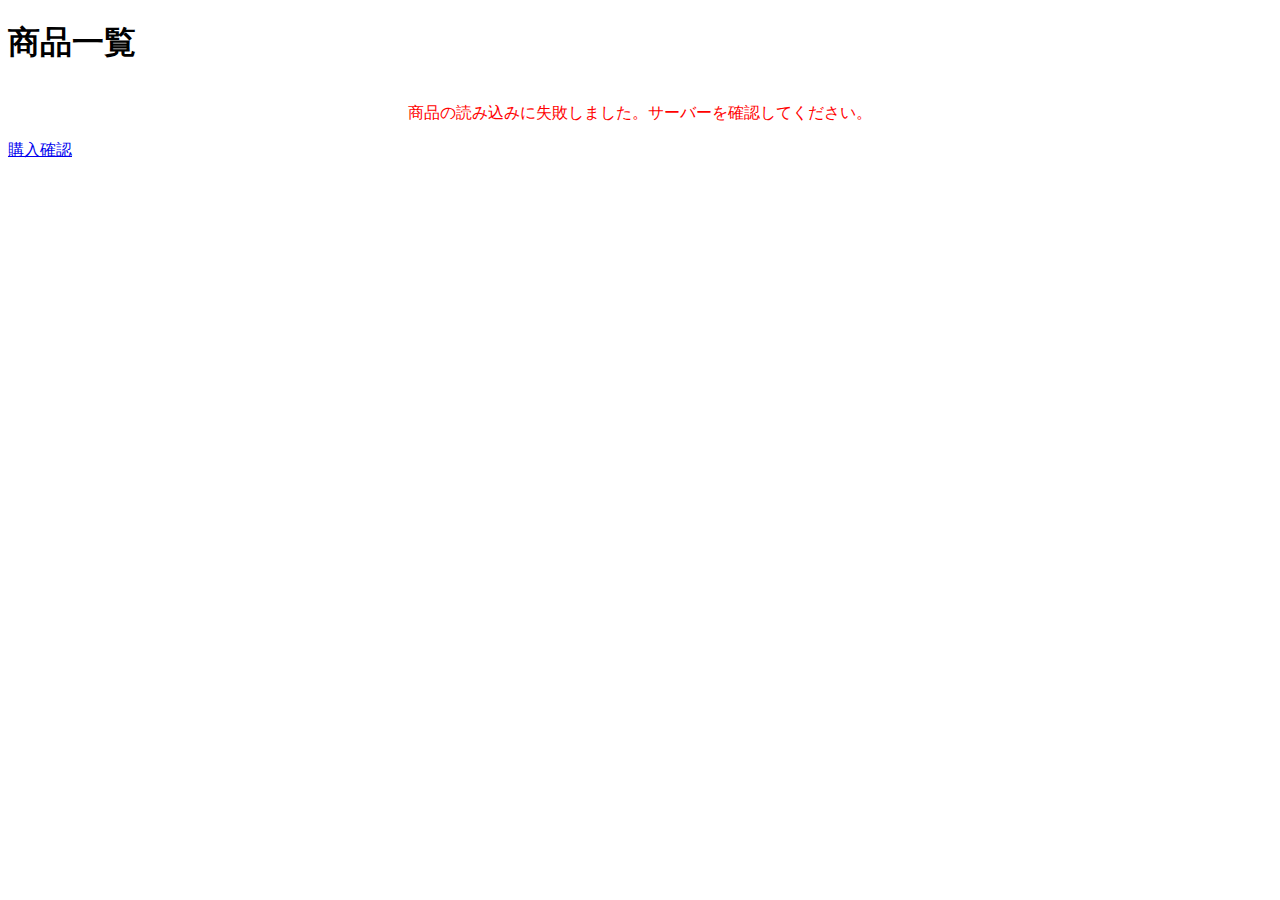
<file: frontend/html/index.html>
<!DOCTYPE html>
<html lang="ja">
<head>
    <meta charset="UTF-8">
    <meta name="viewport" content="width=device-width, initial-scale=1.0">
    <title>商品一覧</title>
    <link rel="stylesheet" href="../css/index.css">
</head>
<body>
    <h1>商品一覧</h1>
    <div class="item-grid" id="itemList"></div>
    <a href="confirm.html">購入確認</a>
    <script type="module" src="../js/index.js"></script>
</body>
</html>
</file>
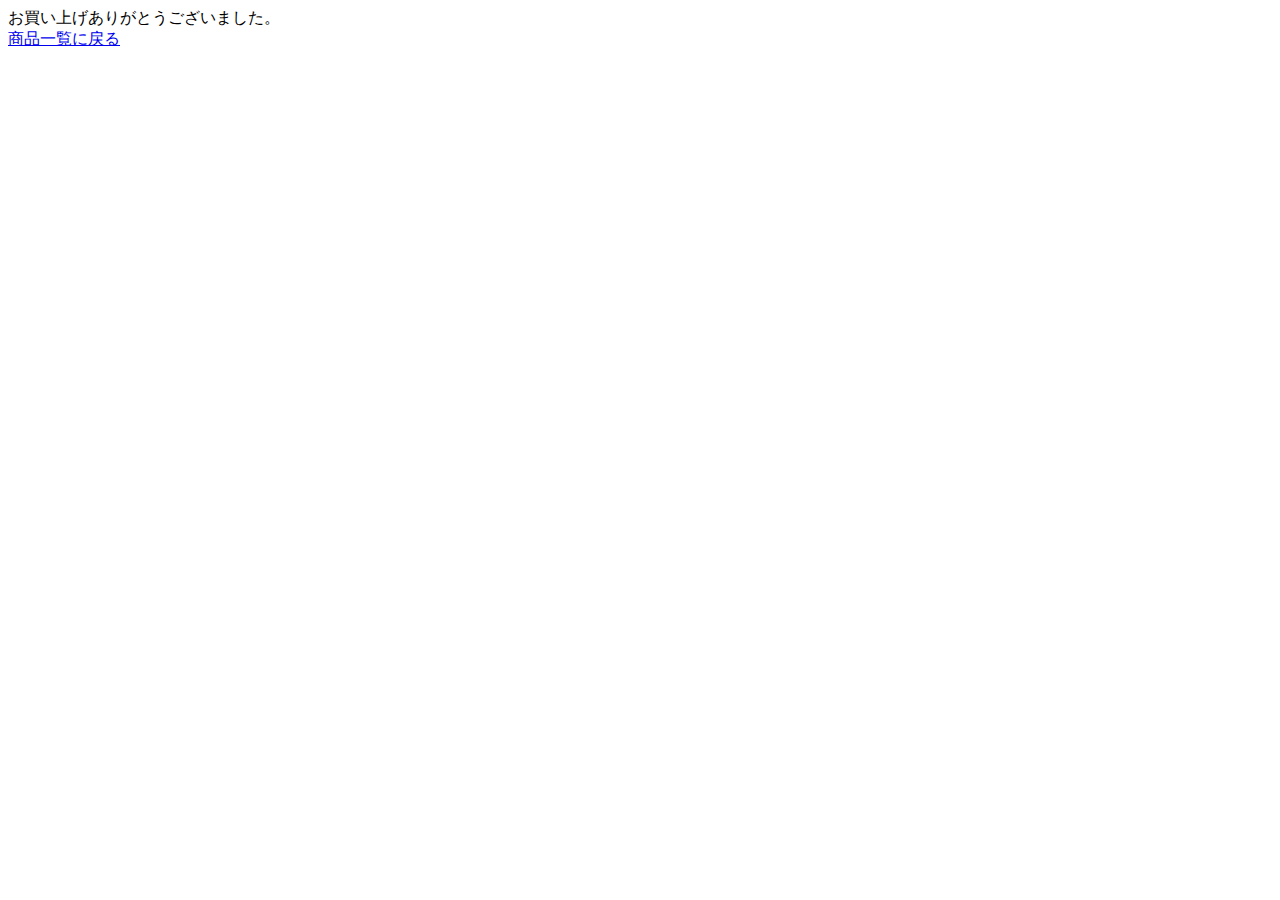
<file: frontend/html/complete.html>
<!DOCTYPE html>
<html>

<head>
    <meta charset="UTF-8">
    <meta name="viewport" content="width=device-width, initial-scale=1.0">
    <title>購入確認</title>
    <link rel="stylesheet" href="../css/complete.css">
</head>

<body>
    <div>
        お買い上げありがとうございました。
    </div>
    <div>
        <a href="./">商品一覧に戻る</a>
    </div>
    <script src="../js/complete.js"></script>
</body>

</html>
</file>
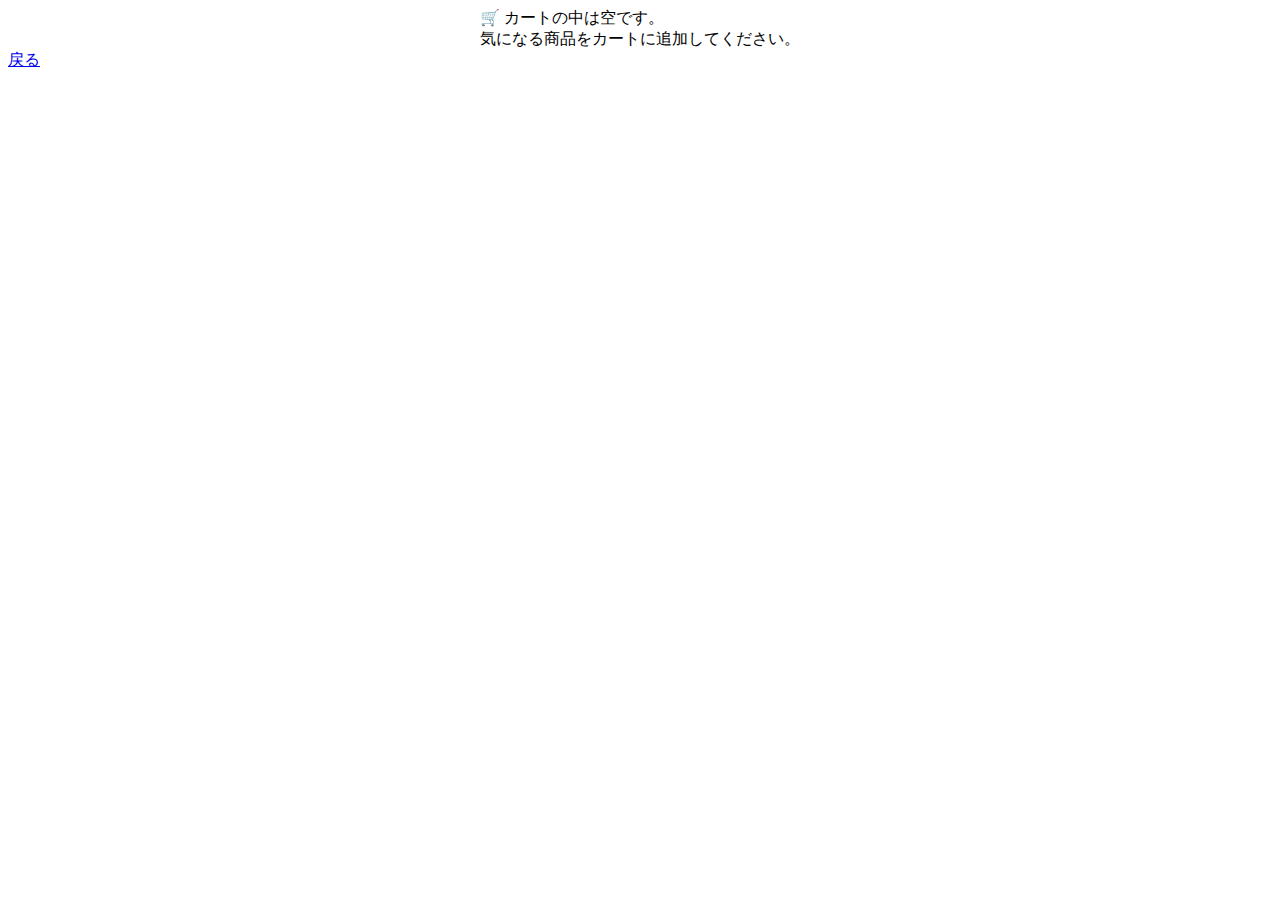
<file: frontend/html/confirm.html>
<!DOCTYPE html>
<html>
<head>
    <meta charset="UTF-8">
    <meta name="viewport" content="width=device-width, initial-scale=1.0">
    <title>購入確認</title>
    <link rel="stylesheet" href="../css/confirm.css">
</head>
</head>
<body>
    <div class="item-grid" id="itemList"></div>
    <a href="complete.html" id="complete">購入</a>
    <a href="./">戻る</a>
    <script type="module" src="../js/confirm.js"></script>
</body>
</html>
</file>
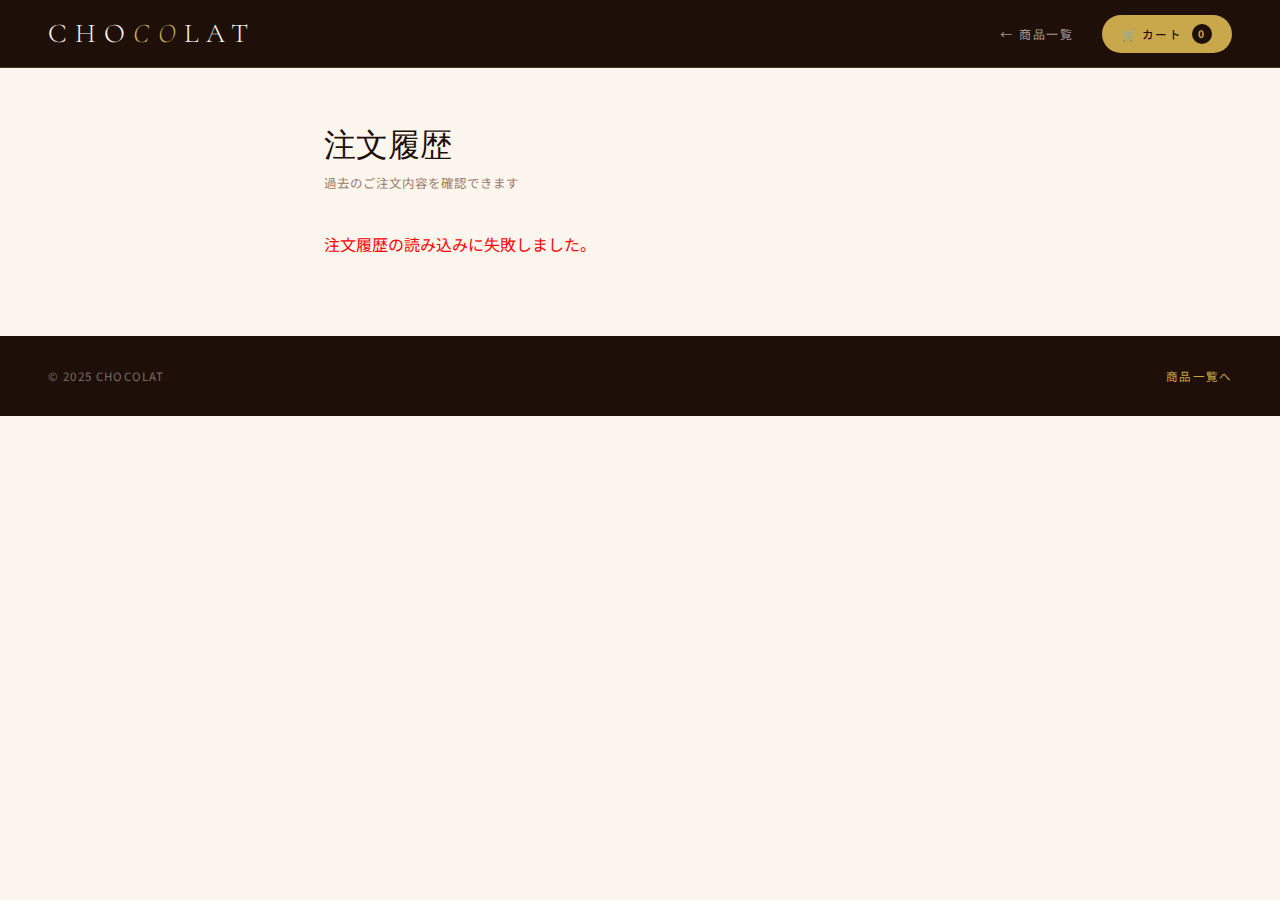
<file: frontend/html/orders.html>
<!DOCTYPE html>
<html lang="ja">
<head>
    <meta charset="UTF-8">
    <meta name="viewport" content="width=device-width, initial-scale=1.0">
    <title>注文履歴 — CHOCOLAT</title>
    <link rel="stylesheet" href="../css/common.css">
    <style>
        body { background: var(--cream); }

        main {
            max-width: 680px;
            margin: 0 auto;
            padding: 56px 24px 80px;
        }

        .page-title {
            font-family: 'Cormorant Garamond', serif;
            font-size: 2rem;
            font-weight: 400;
            margin-bottom: 6px;
        }

        .page-subtitle {
            font-size: 0.78rem;
            color: var(--text-muted);
            letter-spacing: 0.08em;
            margin-bottom: 40px;
        }

        /* ===== ORDER CARD ===== */
        .order-card {
            background: var(--warm-white);
            border: 1px solid var(--border);
            border-radius: 8px;
            overflow: hidden;
            margin-bottom: 16px;
            animation: fadeUp 0.4s ease forwards;
            opacity: 0;
        }

        .order-head {
            background: var(--choco-dark);
            padding: 16px 24px;
            display: flex;
            align-items: center;
            justify-content: space-between;
        }

        .order-id {
            font-family: 'Cormorant Garamond', serif;
            font-size: 1rem;
            color: var(--cream);
            letter-spacing: 0.05em;
        }

        .order-date {
            font-size: 0.7rem;
            color: rgba(253,246,238,0.45);
            letter-spacing: 0.08em;
        }

        .order-items {
            list-style: none;
            padding: 0;
        }

        .order-items li {
            padding: 14px 24px;
            font-size: 0.85rem;
            color: var(--choco-dark);
            border-bottom: 1px solid var(--border);
            display: flex;
            justify-content: space-between;
        }

        .order-items li:last-child { border-bottom: none; }

        .item-qty { color: var(--text-muted); font-size: 0.78rem; }

        .order-foot {
            padding: 16px 24px;
            border-top: 1px solid var(--border);
            display: flex;
            justify-content: space-between;
            align-items: center;
            background: var(--cream);
        }

        .order-foot .label {
            font-size: 0.72rem;
            letter-spacing: 0.1em;
            text-transform: uppercase;
            color: var(--text-muted);
        }

        .order-total {
            font-family: 'Cormorant Garamond', serif;
            font-size: 1.3rem;
            color: var(--choco-mid);
        }

        /* ===== EMPTY ===== */
        .empty-state {
            text-align: center;
            padding: 80px 24px;
            color: var(--text-muted);
        }

        .empty-state .icon { font-size: 2.5rem; display: block; margin-bottom: 16px; }
        .empty-state p { font-size: 0.85rem; line-height: 2; }

        /* ===== LOADING ===== */
        .loading-state {
            text-align: center;
            padding: 80px 24px;
            color: var(--text-muted);
            font-size: 0.8rem;
        }

        @media (max-width: 640px) {
            main { padding: 36px 16px 60px; }
            .order-head { flex-direction: column; align-items: flex-start; gap: 4px; }
        }
    </style>
</head>
<body>

<header class="site-header">
    <a class="logo" href="./index.html">Cho<em>co</em>lat</a>
    <nav class="header-nav">
        <a href="./index.html">← 商品一覧</a>
        <a href="./confirm.html" class="cart-link">
            🛒 カート
            <span class="cart-count" id="cartCount">0</span>
        </a>
    </nav>
</header>

<main>
    <h1 class="page-title">注文履歴</h1>
    <p class="page-subtitle">過去のご注文内容を確認できます</p>
    <div id="orderList"><div class="loading-state">読み込み中...</div></div>
</main>

<footer class="site-footer">
    <span>© 2025 CHOCOLAT</span>
    <a href="./index.html">商品一覧へ</a>
</footer>

<script>
    function updateCartCount() {
        const items = JSON.parse(sessionStorage.getItem('cartItems') || '[]')
        const total = items.reduce((s, i) => s + (i.quantity || 1), 0)
        document.getElementById('cartCount').textContent = total
    }
    updateCartCount()
</script>
<script type="module" src="../js/orders.js"></script>
</body>
</html>
</file>
<file: frontend/css/index.css>
body {
    font-family: Arial, sans-serif;
}
.item-grid {
    display: flex;
    flex-wrap: wrap;
    justify-content: center;
}

.item-grid button{
    padding: 0;
    font-family: inherit;
    appearance: none;
    cursor: pointer;
    background-color: transparent;
    border: none;
}

.item-card {
    border: 1px solid #ccc;
    margin: 10px;
    padding: 10px;
    width: 220px;
    text-align: left;
}
.item-card img {
    width: 200px;
    height: 200px;
    object-fit: cover;
    margin: 10px;
}
.item-card h2 {
    font-size: 18px;
    margin: 0;
}
.item-card p {
    font-size: 16px;
}
</file>
<file: frontend/css/complete.css>
.product-detail {
    width: 300px;
    border: 1px solid #000;
    padding: 10px;
    margin: 0 auto;
}
.product-image {
    width: 100%;
}
.product-name {
    font-size: 20px;
    margin: 10px 0;
}
.product-price {
    color: #f00;
    margin-bottom: 10px;
}
.add-to-cart {
    background-color: #4CAF50;
    color: white;
    padding: 10px 24px;
    text-align: center;
    text-decoration: none;
    display: inline-block;
    font-size: 16px;
    margin: 4px 2px;
    cursor: pointer;
}
</file>
<file: frontend/css/confirm.css>
body {
    font-family: Arial, sans-serif;
}
.item-grid {
    display: flex;
    flex-wrap: wrap;
    justify-content: center;
}

.item-grid button{
    padding: 0;
    font-family: inherit;
    appearance: none;
    cursor: pointer;
    background-color: transparent;
    border: none;
}

.item-card {
    border: 1px solid #ccc;
    margin: 10px;
    padding: 10px;
    width: 220px;
    text-align: left;
}
.item-card img {
    width: 200px;
    height: 200px;
    object-fit: cover;
    margin: 10px;
}
.item-card h2 {
    font-size: 18px;
    margin: 0;
}
.item-card p {
    font-size: 16px;
}
</file>
<file: frontend/css/common.css>
/* ===== CHOCOLAT — 共通スタイル ===== */
@import url('https://fonts.googleapis.com/css2?family=Cormorant+Garamond:ital,wght@0,300;0,400;0,600;1,300;1,400&family=Noto+Sans+JP:wght@300;400;500&display=swap');

:root {
    --choco-dark:   #1e1008;
    --choco-brown:  #3d1f0a;
    --choco-mid:    #6b3a1f;
    --choco-light:  #c8956c;
    --choco-gold:   #c9a84c;
    --cream:        #fdf6ee;
    --warm-white:   #fff9f2;
    --text-muted:   #9a7a65;
    --border:       rgba(201,168,76,0.25);
}

* { box-sizing: border-box; margin: 0; padding: 0; }

body {
    font-family: 'Noto Sans JP', sans-serif;
    background: var(--cream);
    color: var(--choco-dark);
    min-height: 100vh;
}

/* ===== HEADER ===== */
.site-header {
    position: sticky;
    top: 0;
    z-index: 100;
    background: var(--choco-dark);
    border-bottom: 1px solid var(--border);
    padding: 0 48px;
    height: 68px;
    display: flex;
    align-items: center;
    justify-content: space-between;
}

.logo {
    font-family: 'Cormorant Garamond', serif;
    font-size: 1.7rem;
    font-weight: 300;
    letter-spacing: 0.3em;
    color: var(--cream);
    text-decoration: none;
    text-transform: uppercase;
}

.logo em {
    color: var(--choco-gold);
    font-style: italic;
}

.header-nav {
    display: flex;
    align-items: center;
    gap: 28px;
}

.header-nav a {
    text-decoration: none;
    font-size: 0.75rem;
    font-weight: 400;
    letter-spacing: 0.15em;
    color: rgba(253,246,238,0.6);
    text-transform: uppercase;
    transition: color 0.2s;
}

.header-nav a:hover { color: var(--cream); }

.cart-link {
    display: flex;
    align-items: center;
    gap: 10px;
    background: var(--choco-gold);
    color: var(--choco-dark) !important;
    padding: 9px 20px;
    border-radius: 100px;
    font-size: 0.72rem !important;
    font-weight: 500 !important;
    letter-spacing: 0.12em !important;
    transition: background 0.2s, opacity 0.2s;
}

.cart-link:hover { opacity: 0.85; }

.cart-count {
    background: var(--choco-dark);
    color: var(--choco-gold);
    border-radius: 50%;
    width: 20px;
    height: 20px;
    display: flex;
    align-items: center;
    justify-content: center;
    font-size: 0.65rem;
    font-weight: 700;
}

/* ===== FOOTER ===== */
.site-footer {
    background: var(--choco-dark);
    color: rgba(253,246,238,0.4);
    padding: 32px 48px;
    display: flex;
    justify-content: space-between;
    align-items: center;
    font-size: 0.72rem;
    letter-spacing: 0.1em;
    margin-top: auto;
}

.site-footer a {
    color: var(--choco-gold);
    text-decoration: none;
    font-size: 0.72rem;
}

/* ===== TOAST ===== */
.toast {
    position: fixed;
    bottom: 32px;
    left: 50%;
    transform: translateX(-50%) translateY(16px);
    background: var(--choco-dark);
    color: var(--choco-gold);
    border: 1px solid var(--border);
    padding: 14px 28px;
    border-radius: 100px;
    font-size: 0.8rem;
    letter-spacing: 0.06em;
    z-index: 9999;
    opacity: 0;
    transition: all 0.3s ease;
    white-space: nowrap;
    pointer-events: none;
}

.toast.show {
    opacity: 1;
    transform: translateX(-50%) translateY(0);
}

/* ===== BUTTONS ===== */
.btn-primary {
    display: inline-block;
    background: var(--choco-gold);
    color: var(--choco-dark);
    border: none;
    padding: 14px 36px;
    font-family: 'Noto Sans JP', sans-serif;
    font-size: 0.82rem;
    font-weight: 500;
    letter-spacing: 0.15em;
    cursor: pointer;
    border-radius: 100px;
    transition: opacity 0.2s, transform 0.2s;
    text-decoration: none;
}

.btn-primary:hover { opacity: 0.85; transform: translateY(-1px); }

.btn-ghost {
    display: inline-block;
    background: transparent;
    color: var(--choco-dark);
    border: 1px solid var(--choco-mid);
    padding: 12px 28px;
    font-family: 'Noto Sans JP', sans-serif;
    font-size: 0.78rem;
    letter-spacing: 0.1em;
    cursor: pointer;
    border-radius: 100px;
    transition: all 0.2s;
    text-decoration: none;
}

.btn-ghost:hover {
    background: var(--choco-dark);
    color: var(--cream);
    border-color: var(--choco-dark);
}

/* ===== ANIMATIONS ===== */
@keyframes fadeUp {
    from { opacity: 0; transform: translateY(24px); }
    to   { opacity: 1; transform: translateY(0); }
}

@keyframes spin {
    to { transform: rotate(360deg); }
}

/* ===== RESPONSIVE ===== */
@media (max-width: 640px) {
    .site-header { padding: 0 20px; }
    .site-footer { padding: 24px 20px; flex-direction: column; gap: 8px; text-align: center; }
}
</file>
